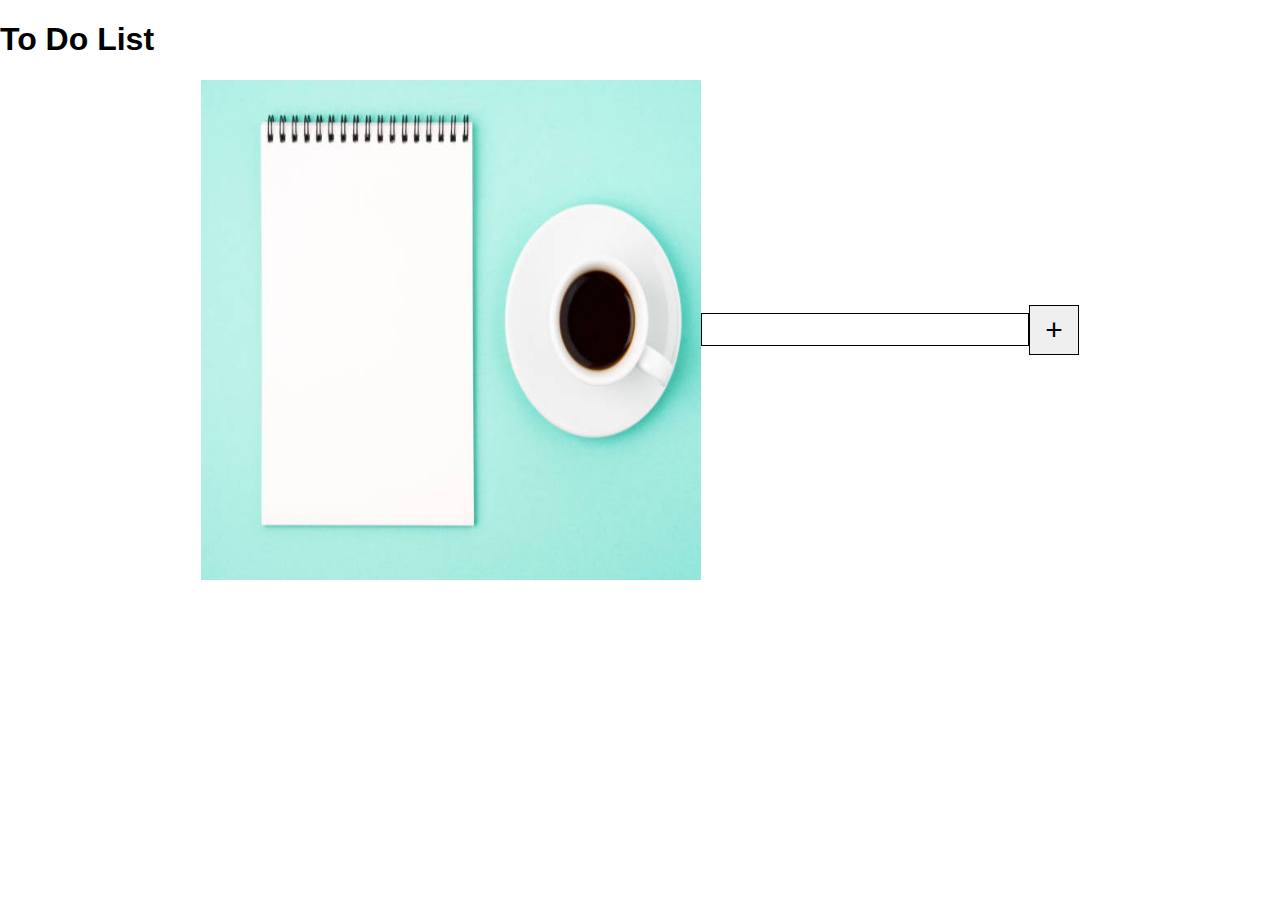
<file: index.html>
<!DOCTYPE html>
<html lang="en">
<head>
    <meta charset="UTF-8">
    <meta name="viewport" content="width=device-width, initial-scale=1.0">
    <link rel="stylesheet" href="style.css">
    <title>To Do List</title>
</head>
<body>
    
    <h1>To Do List</h1>
    
    <div class="container">
        <img src="paris.jpg" alt="Girl in a jacket" width="500" height="500" >     
    <input id="inputField" type="text"><button id="addToDo">+</button>
    <div class="to-dos" id="toDoContainer">
        
   
   
    </div>
   
    </div>
    <script src="main.js"></script>
    
</body>
</html>
</file>
<file: style.css>
html, body {
    width: 100%;
    height: 100%;
    margin: 0 auto;
    font-family: Arial, Helvetica, sans-serif;  
  
}

.container {
display: flex;
align-items: center;
justify-content: center;
  
}

#inputField {
  
    border-width: 0;
    border: 1px solid black;
    outline: none;
    font-size: 25px;
    
}

#addToDo {
    height: 50px;
    width: 50px;
    border: 1px solid black;
    vertical-align: middle;
    font-size: 30px;
}

.paragraph-styling {
    margin: 0;
    cursor: pointer;
    font-size: 20px;
}

.to-dos {
    margin-top: 25px;
}
</file>
